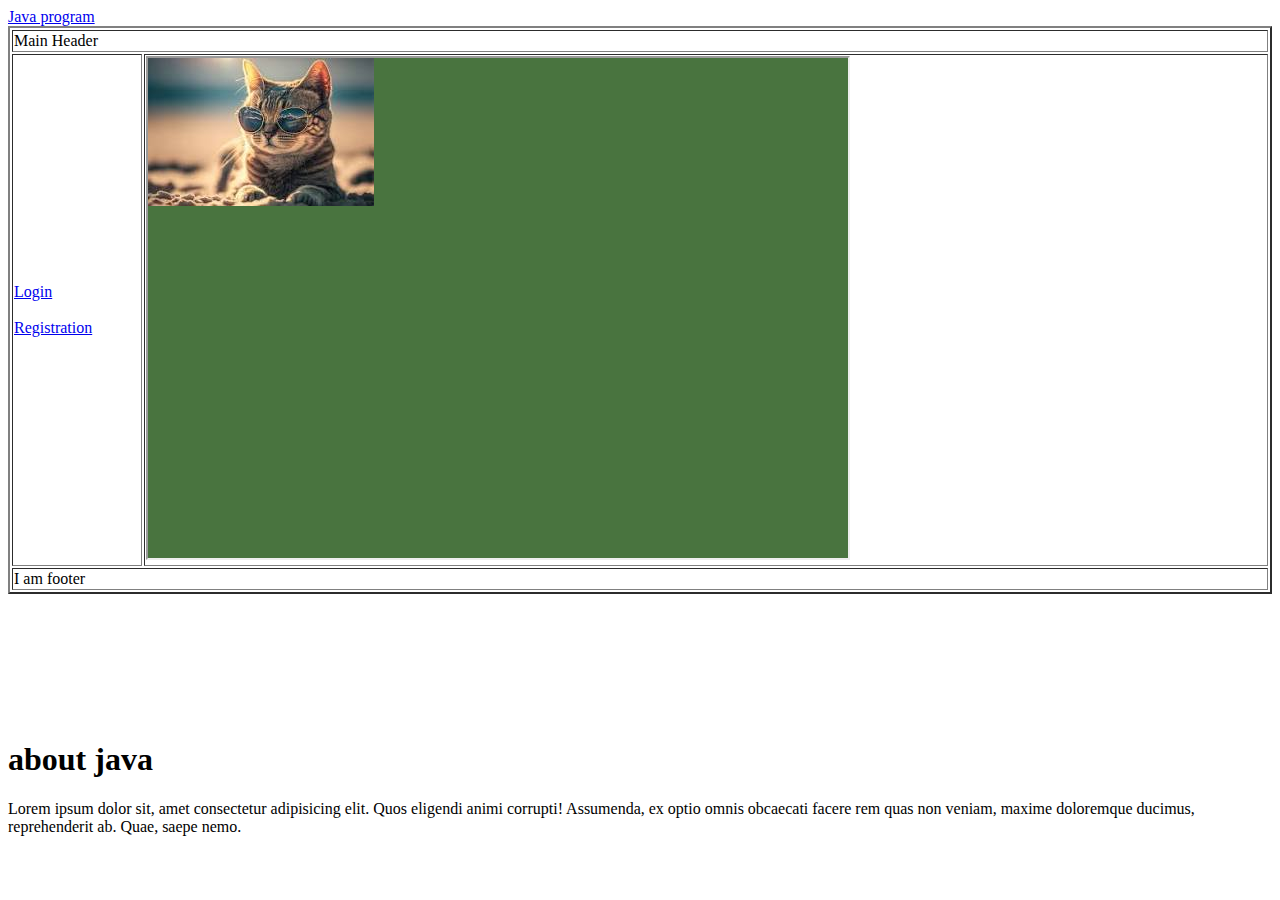
<file: index.html>
<!DOCTYPE html>
<html lang="en">
  <head>
    <title>Document</title>
  </head>
  <body>
    <!-- <h1>Hello,Git how are you!!</h1> -->
    <table border="2" width="100%">
      <thead>
        <a href="#java">Java program</a>
      </thead>
      <tbody>
        <tr>
          <td colspan="2">Main Header</td>
        </tr>
        <tr>
          <td><a href="./login.html" target = "myframe">Login</a>
            <br><br>
            <a href="./Registration.html" target = "myframe">Registration</a>
        </td>
          <td>
            <iframe  src="images/cat.jpg" name="myframe" height="500" width="700" style="background-color: rgb(73, 116, 63);"></iframe>
          </td>
        </tr>
        <tr>
          <td colspan="2">I am footer</td>
        </tr>
      </tbody>
      
    </table>
    <br>
    <br>
    <br><br>
    <br>
    <br>
    <br>
    <p id="java">
        <h1>about java</h1>
        Lorem ipsum dolor sit, amet consectetur adipisicing elit. Quos eligendi animi corrupti! Assumenda, ex optio omnis obcaecati facere rem quas non veniam, maxime doloremque ducimus, reprehenderit ab. Quae, saepe nemo.
    </p>
  </body>
</html>
</file>
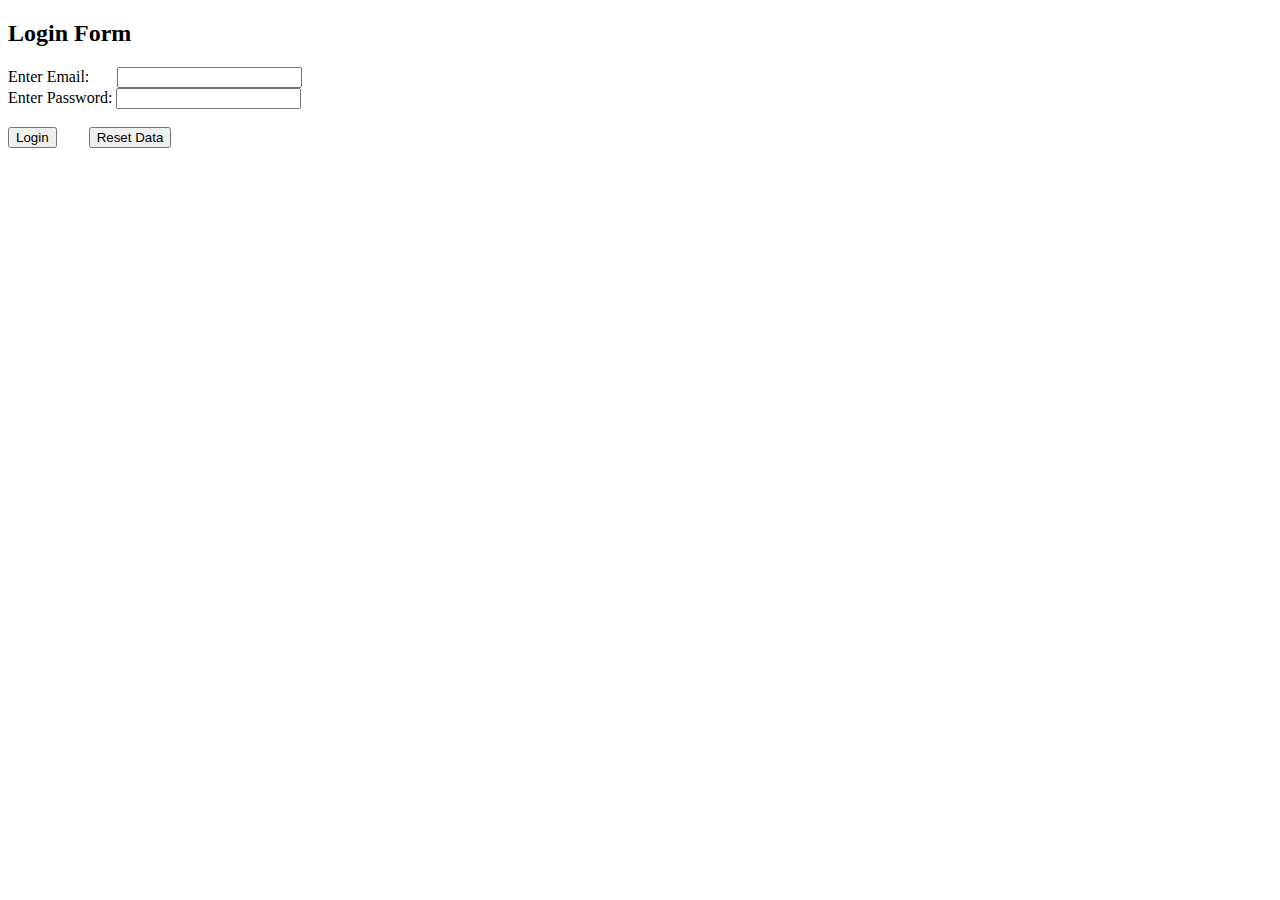
<file: login.html>
<!DOCTYPE html>
<html lang="en">
<head>
    <meta charset="UTF-8">
    <meta name="viewport" content="width=device-width, initial-scale=1.0">
    <title>Document</title>
</head>
<body>
    <h2>Login Form</h2>
    <form action = "" method = "get">
    <label for = "">Enter Email:</label>&nbsp;&nbsp;&nbsp;&nbsp;&nbsp;&nbsp;
    <input type = "email" name ="email" id="">
    <br>
    <label for = "">Enter Password:</label>
    <input type = "password" name ="pwd" id="">
    <br><br>
    <input type = "submit" name = "btn" value = "Login">
    &nbsp;&nbsp;&nbsp;&nbsp;&nbsp;&nbsp;
    <input type = "reset" value = "Reset Data" name="reset"></form>
</body>
</html>
</file>
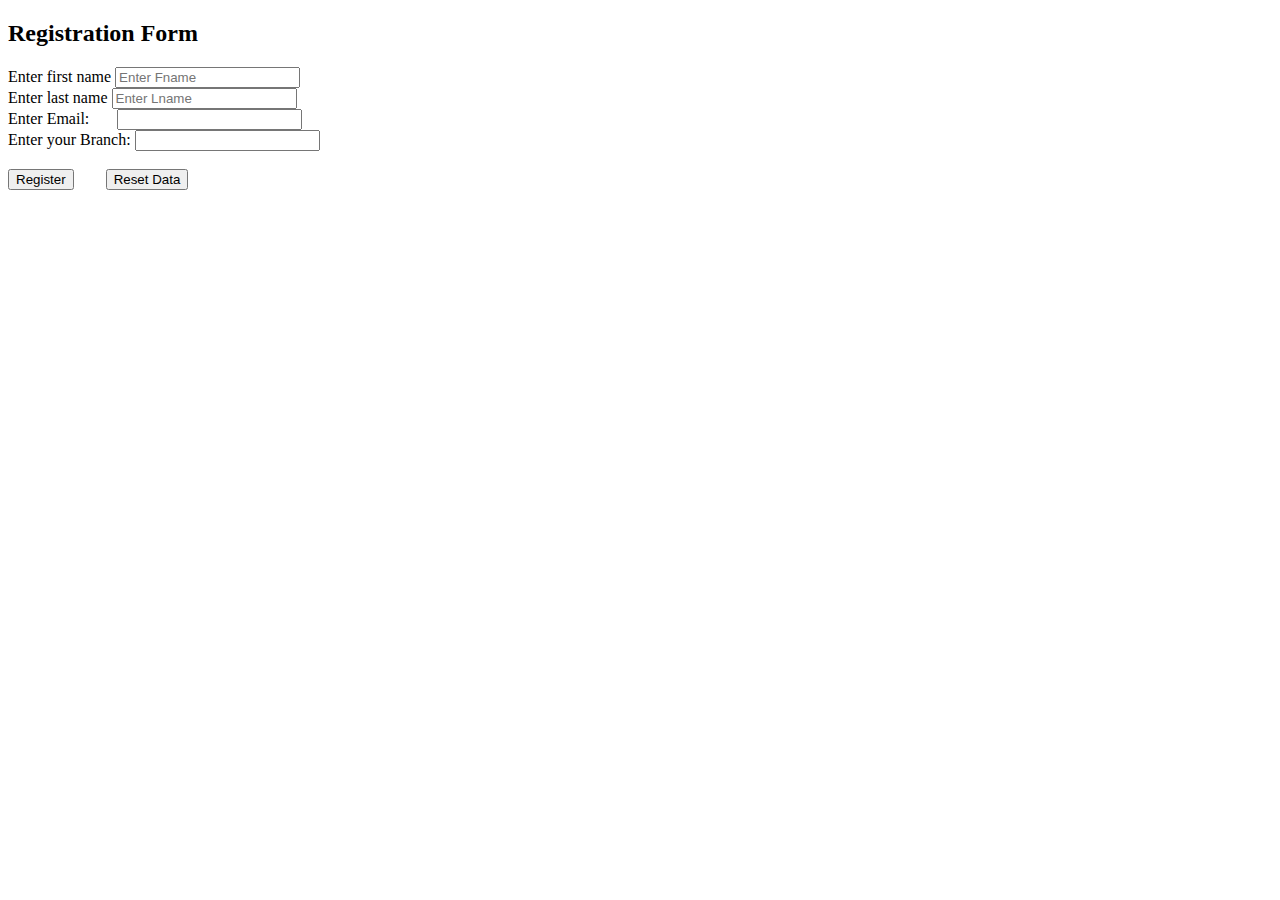
<file: Registration.html>
<!DOCTYPE html>
<html lang="en">
<head>
    <meta charset="UTF-8">
    <meta name="viewport" content="width=device-width, initial-scale=1.0">
    <title>Document</title>
</head>
<body>
    <h2>Registration Form</h2>
    <form action = "Success.html" method = "get">

    <label>Enter first name</label>
    <input type = "text" placeholder="Enter Fname" required>
    <br>
    <label>Enter last name</label>
    <input type = "text" placeholder="Enter Lname" required>
    <br>
    <label>Enter Email:</label>&nbsp;&nbsp;&nbsp;&nbsp;&nbsp;&nbsp;
    <input type = "email" name ="email">
    <br>
    <label>Enter your Branch:</label>
    <input type = "text" name = "branch">
    <br><br>
    <input type = "submit" name = "btn" value = "Register">
    &nbsp;&nbsp;&nbsp;&nbsp;&nbsp;&nbsp;
    <input type = "reset" value = "Reset Data" name="reset"></form>
</body>
</html>
</file>
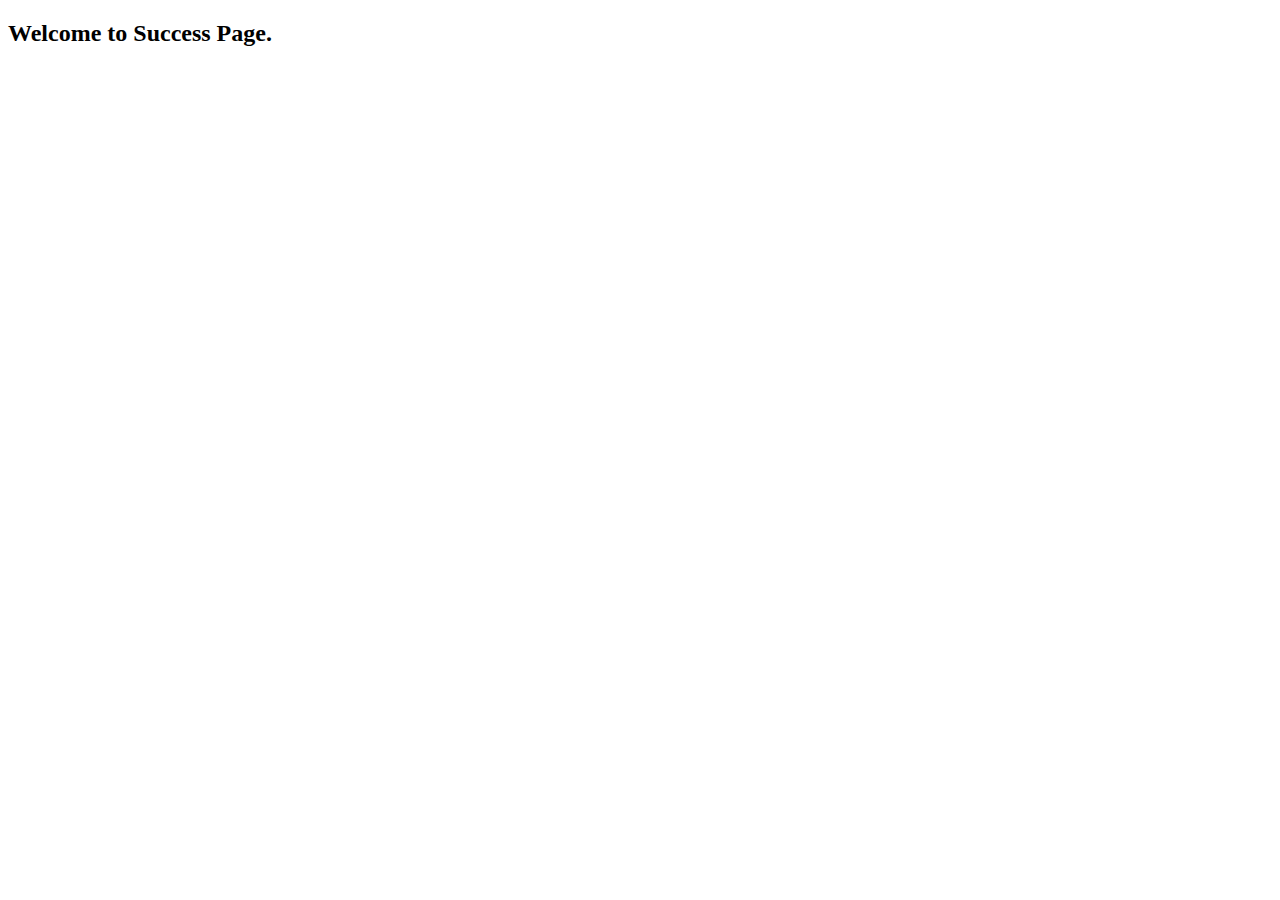
<file: Success.html>
<!DOCTYPE html>
<html lang="en">
<head>
    <meta charset="UTF-8">
    <meta name="viewport" content="width=device-width, initial-scale=1.0">
    <title>Document</title>
</head>
<body>
    <h2>Welcome to Success Page.</h2>
</body>
</html>
</file>
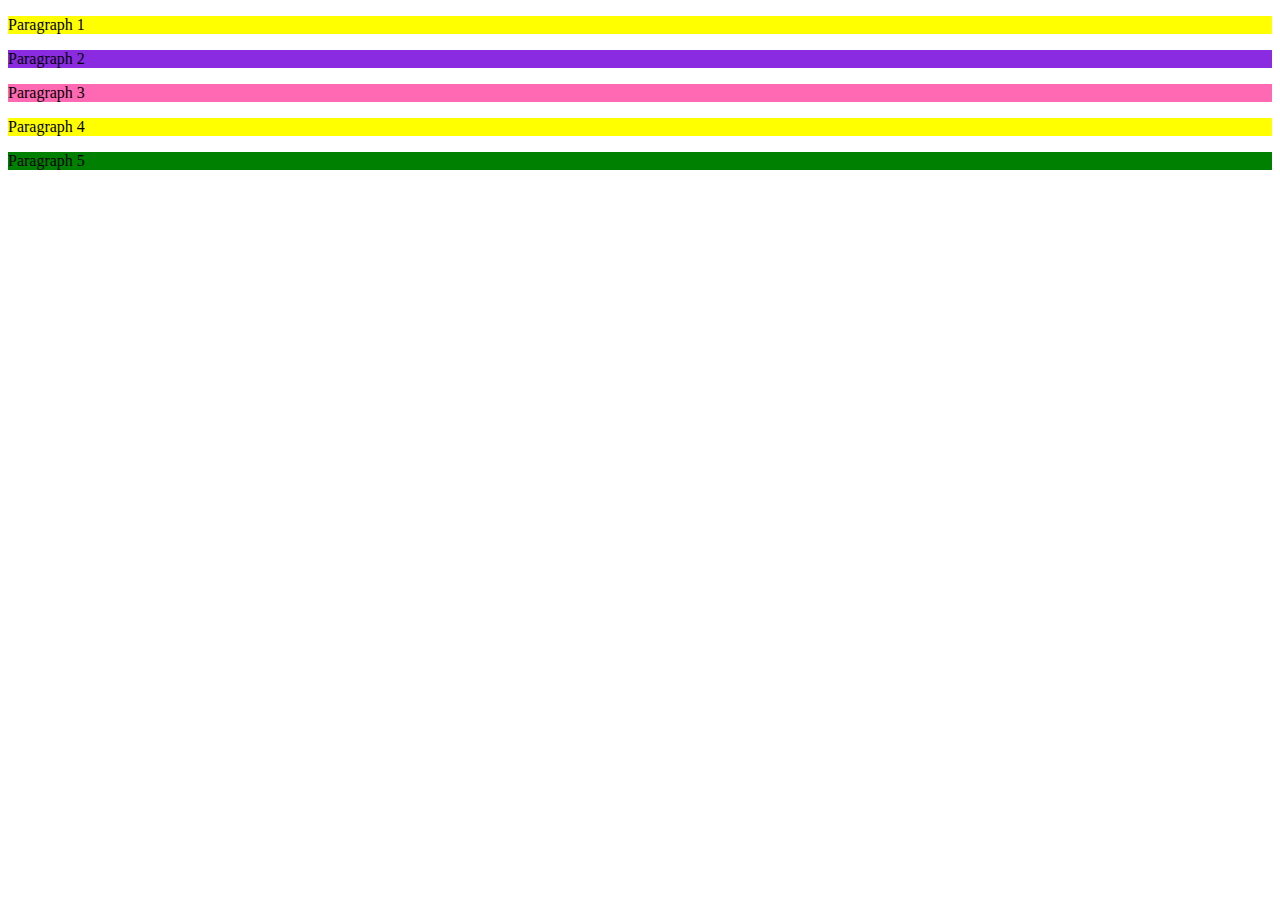
<file: CSS/csswork.html>
<!DOCTYPE html>
<html lang="en">
<head>
    <meta charset="UTF-8">
    <meta name="viewport" content="width=device-width, initial-scale=1.0">
    <title>Document</title>
    <link rel="stylesheet" href="style.css">
</head>
<body>
    <!-- <div class = "container">
        Hello World
        <div class = "child1">
            Inner div
        </div>
    </div> -->

    <div>
        <p>Paragraph 1</p>
        <p id = "vb" class = "nb">Paragraph 2</p>
        <section><p>Paragraph 3</p></section>
        <p>Paragraph 4</p>
    </div>
    <p>Paragraph 5</p>
    
    
</body>
</html>
</file>
<file: CSS/style.css>
/* body{
    background-color: aqua;
}
    .container{
    background-color: azure;
    height: 400px;
    width: 400px;
    border: 2px solid orangered;
    margin-top: 200px;
    margin-left: 200px;
    padding-top: 100px;
    padding-left: 100px;
    box-sizing: border-box;
}
.child1{
    background-color: blueviolet;
    border: 1px solid brown;
    height: 200px;
    width: 200px;
    padding-top: 40px;
    padding-left: 40px;
} */

div p{
    background-color: yellow;
}
section p{
    background-color: hotpink;
}
div+p{
    background-color: green;
}
div #vb{
    background-color: blueviolet;
}
div .nb{
    background-color: darkblue;
}
</file>
